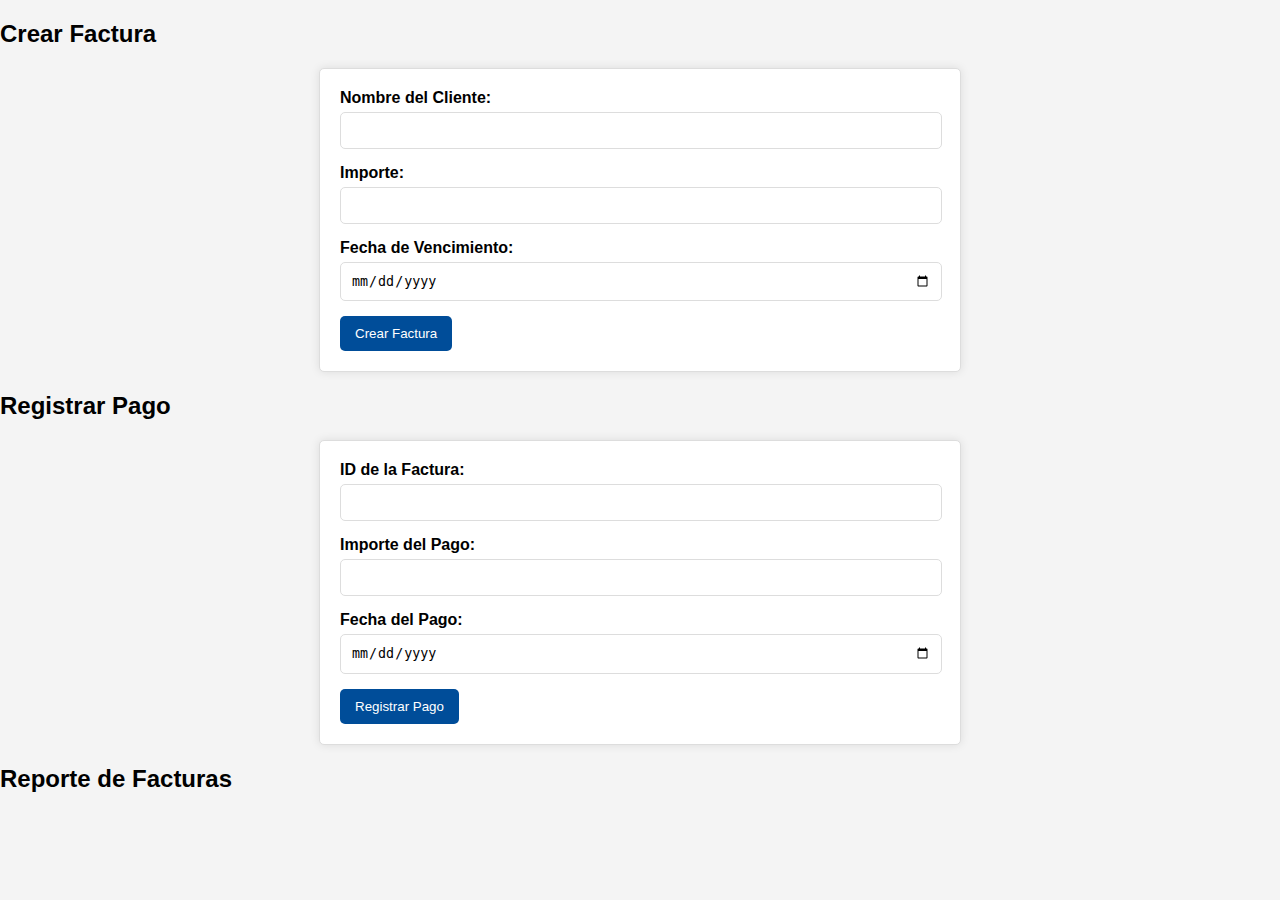
<file: frontend/index.html>
<!DOCTYPE html>
<html lang="en">
<head>
    <meta charset="UTF-8">
    <meta name="viewport" content="width=device-width, initial-scale=1.0">
    <title>Gestión de Facturas y Pagos</title>
    <link rel="stylesheet" href="styles.css">
</head>
<body>
  
    <main>
        <section id="create-invoice">
            <h2>Crear Factura</h2>
            <form id="invoice-form">
                <label for="client_name">Nombre del Cliente:</label>
                <input type="text" id="client_name" name="client_name" required>
                
                <label for="amount">Importe:</label>
                <input type="number" id="amount" name="amount" step="0.01" required>
                
                <label for="due_date">Fecha de Vencimiento:</label>
                <input type="date" id="due_date" name="due_date" required>
                
                <button type="submit">Crear Factura</button>
            </form>
        </section>

        <section id="register-payment">
            <h2>Registrar Pago</h2>
            <form id="payment-form">
                <label for="invoice_id">ID de la Factura:</label>
                <input type="number" id="invoice_id" name="invoice_id" required>

                <label for="payment_amount">Importe del Pago:</label>
                <input type="number" id="payment_amount" name="payment_amount" step="0.01" required>

                <label for="payment_date">Fecha del Pago:</label>
                <input type="date" id="payment_date" name="payment_date" required>

                <button type="submit">Registrar Pago</button>
            </form>
        </section>

        <section id="invoice-list">
            <h2>Reporte de Facturas</h2>
            <div id="invoice-list-container"></div>
        </section>

        
    </main>
    <script src="app.js"></script>
</body>
</html>
</file>
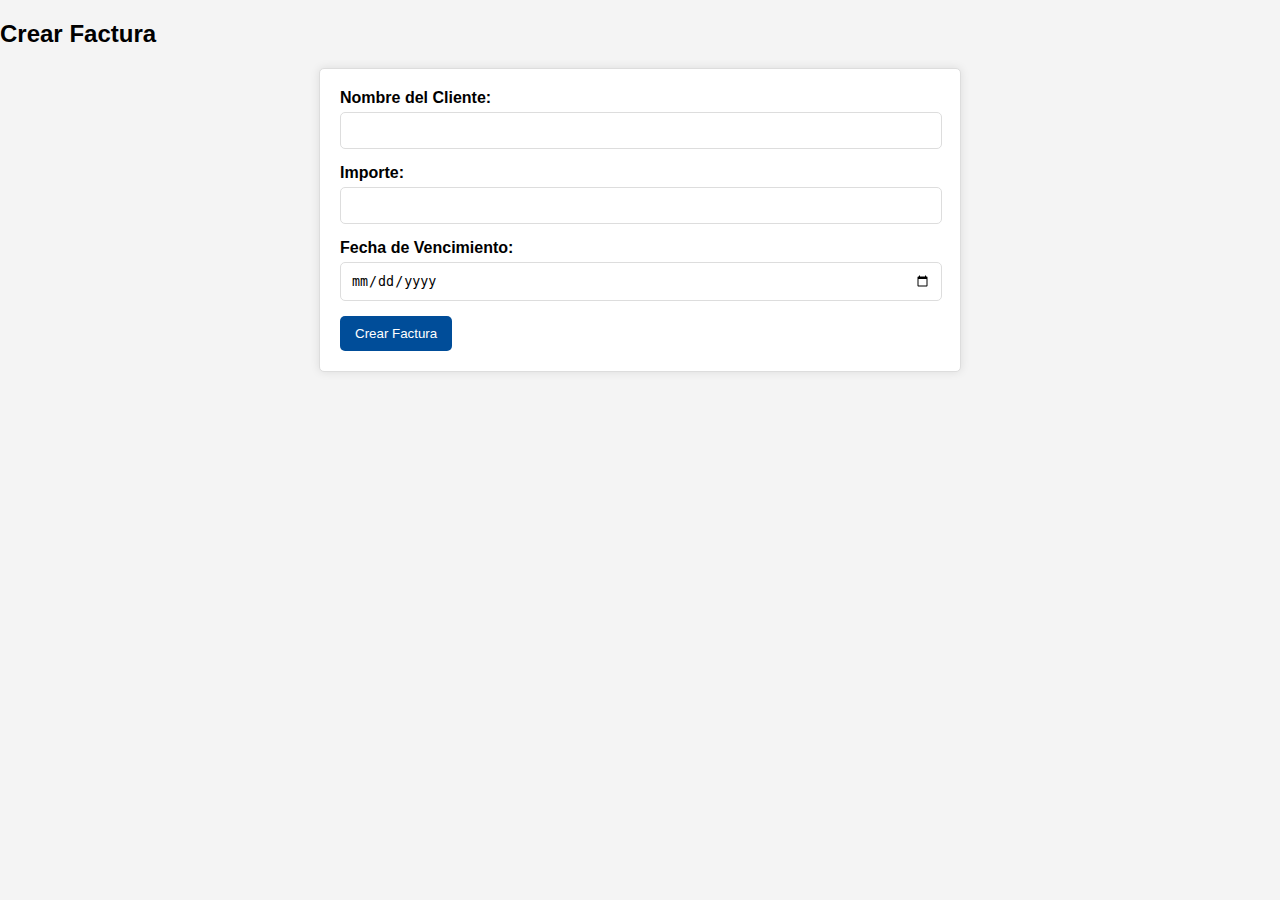
<file: frontend/invoiceForm.html>
<!DOCTYPE html>
<html lang="en">
<head>
    <meta charset="UTF-8">
    <meta name="viewport" content="width=device-width, initial-scale=1.0">
    <title>Crear Factura</title>
    <link rel="stylesheet" href="styles.css">
</head>
<body>
    <h2>Crear Factura</h2>
    <form id="invoice-form">
        <label for="client_name">Nombre del Cliente:</label>
        <input type="text" id="client_name" name="client_name" required>
        
        <label for="amount">Importe:</label>
        <input type="number" id="amount" name="amount" step="0.01" required>
        
        <label for="due_date">Fecha de Vencimiento:</label>
        <input type="date" id="due_date" name="due_date" required>
        
        <button type="submit">Crear Factura</button>
    </form>
    <script src="app.js"></script>
</body>
</html>
</file>
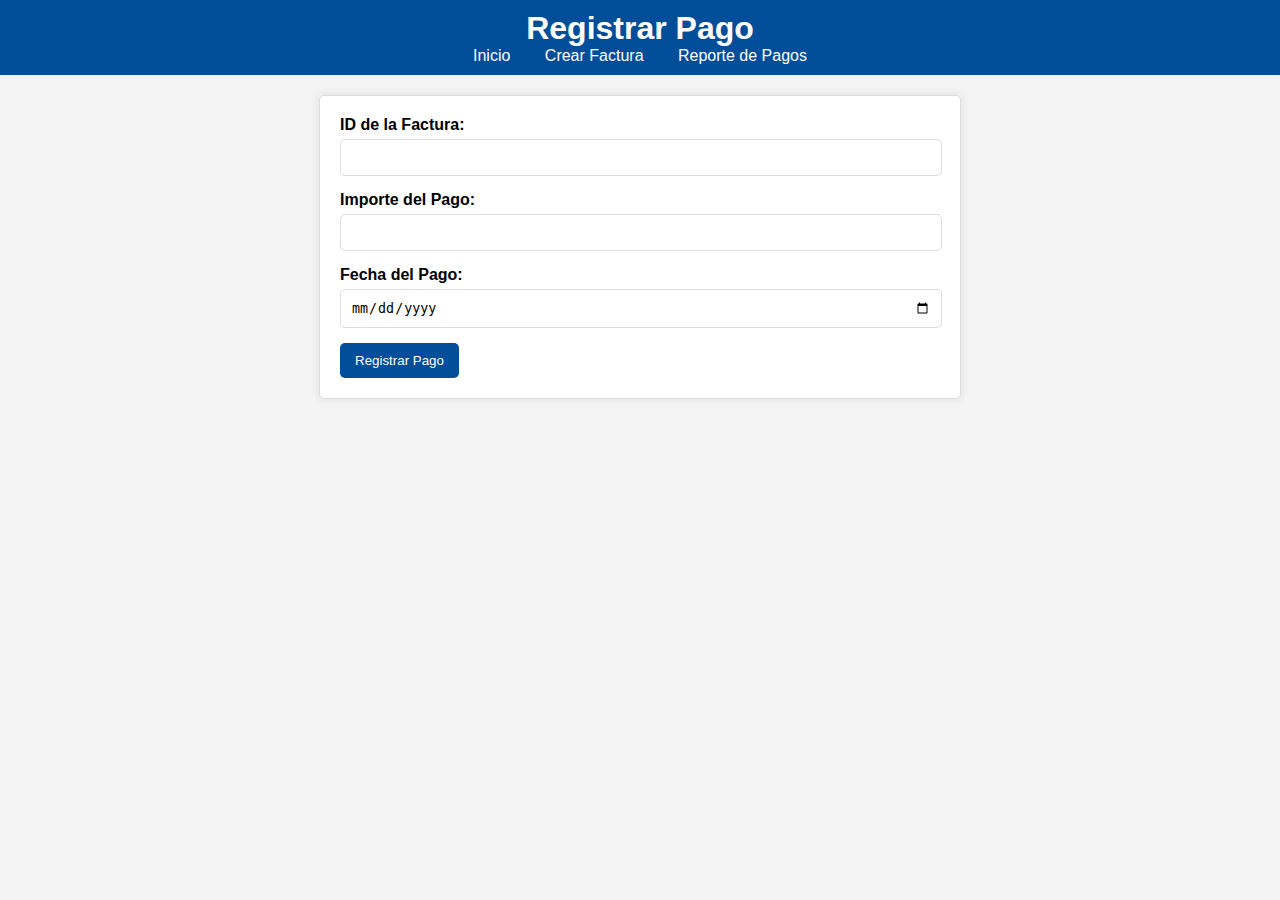
<file: frontend/paymentForm.html>
<!DOCTYPE html>
<html lang="en">
<head>
    <meta charset="UTF-8">
    <meta name="viewport" content="width=device-width, initial-scale=1.0">
    <title>Registrar Pago</title>
    <link rel="stylesheet" href="styles.css">
</head>
<body>
    <header>
        <h1>Registrar Pago</h1>
        <nav>
            <a href="../index.html">Inicio</a>
            <a href="./invoiceForm.html">Crear Factura</a>
            <a href="./paymentReport.html">Reporte de Pagos</a>
        </nav>
    </header>
    <main>
        <form id="payment-form">
            <label for="invoice_id">ID de la Factura:</label>
            <input type="number" id="invoice_id" name="invoice_id" required>

            <label for="payment_amount">Importe del Pago:</label>
            <input type="number" id="payment_amount" name="payment_amount" step="0.01" required>

            <label for="payment_date">Fecha del Pago:</label>
            <input type="date" id="payment_date" name="payment_date" required>

            <button type="submit">Registrar Pago</button>
        </form>
        <script src="app.js"></script>
    </main>
</body>
</html>
</file>
<file: frontend/styles.css>
/* General */
body {
    font-family: Arial, sans-serif;
    background-color: #f4f4f4;
    margin: 0;
    padding: 0;
}

header {
    background-color: #004d99;
    color: white;
    padding: 10px 20px;
    text-align: center;
}

header h1 {
    margin: 0;
}

nav a {
    color: white;
    margin: 0 15px;
    text-decoration: none;
}

nav a:hover {
    text-decoration: underline;
}

/* Formularios */
form {
    background-color: #fff;
    border: 1px solid #ddd;
    border-radius: 5px;
    box-shadow: 0 0 10px rgba(0,0,0,0.1);
    margin: 20px auto;
    max-width: 600px;
    padding: 20px;
}

form label {
    display: block;
    margin-bottom: 5px;
    font-weight: bold;
}

form input {
    width: calc(100% - 20px);
    padding: 10px;
    margin-bottom: 15px;
    border: 1px solid #ddd;
    border-radius: 5px;
}

form button {
    background-color: #004d99;
    color: white;
    border: none;
    padding: 10px 15px;
    border-radius: 5px;
    cursor: pointer;
}

form button:hover {
    background-color: #003d7a;
}

/* Listas */
.invoice-card, .payment-card {
    background-color: white;
    border: 1px solid #ddd;
    border-radius: 5px;
    box-shadow: 0 0 10px rgba(0,0,0,0.1);
    margin: 10px 0;
    padding: 15px;
}

.invoice-card h3, .payment-card h3 {
    margin: 0;
    font-size: 1.2em;
}

.invoice-card p, .payment-card p {
    margin: 5px 0;
}

/* Mensajes */
.alert {
    padding: 10px;
    color: white;
    border-radius: 5px;
    margin: 10px 0;
}

.alert-success {
    background-color: #28a745;
}

.alert-error {
    background-color: #dc3545;
}
</file>
